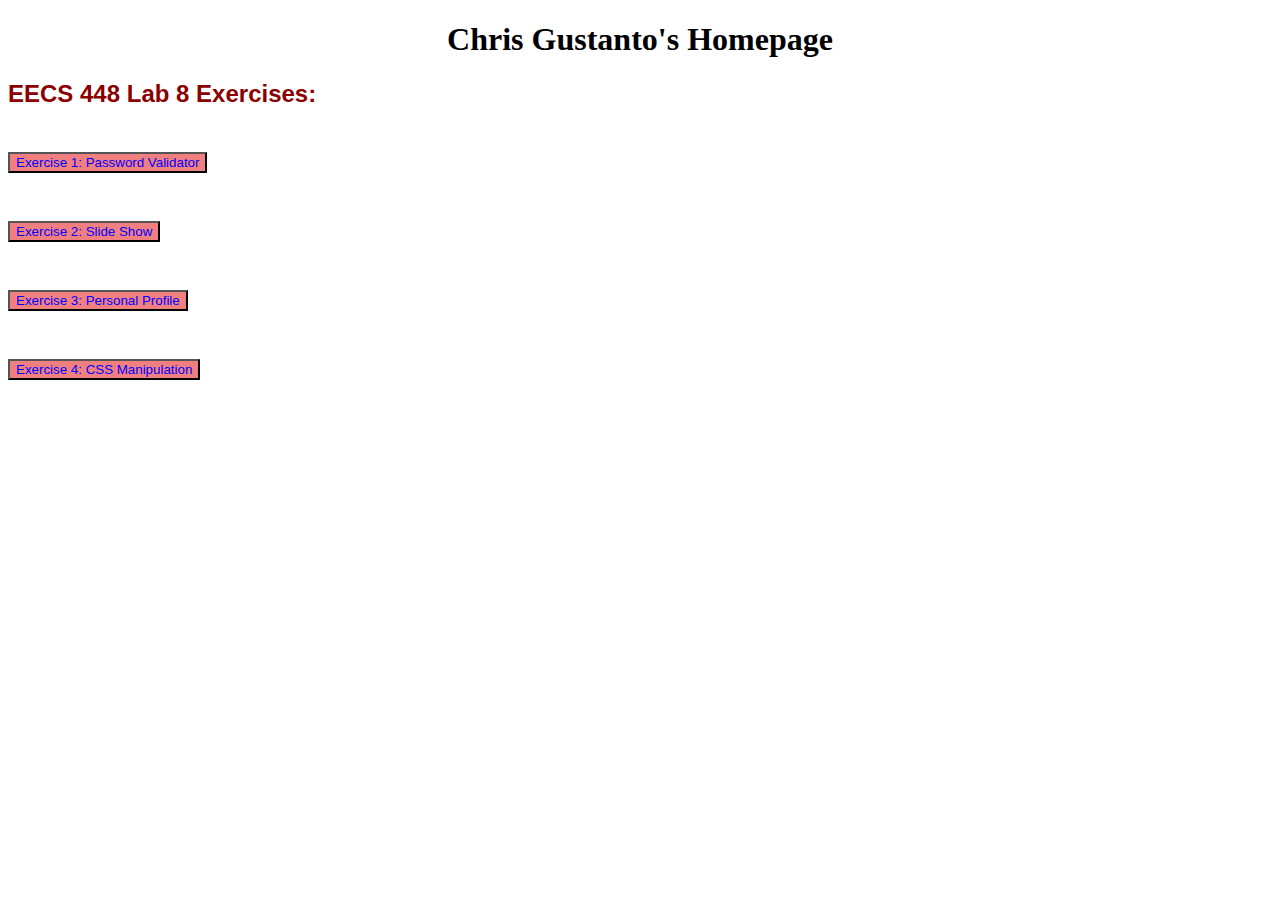
<file: index.html>
<!DOCTYPE html>
<html lang="en">
<head>
    <meta charset="UTF-8">
    <meta http-equiv="X-UA-Compatible" content="IE=edge">
    <meta name="viewport" content="width=device-width, initial-scale=1.0">
    <link href="style.css" rel="stylesheet" type="text/css"/>
    <title>Chris Gustanto's Homepage</title>
</head>
<body>
    <h1>Chris Gustanto's Homepage</h1>
    <h2>EECS 448 Lab 8 Exercises:</h2>

    <p><a href="Exercise1/passwordValid.html">
      <button> Exercise 1: Password Validator </button>
    </a></p>

    <p><a href="Exercise2/slideshow.html">
      <button> Exercise 2: Slide Show </button>
    </a></p>
    <p><a href="Exercise3/profile.html">
      <button> Exercise 3: Personal Profile </button>
    </a></p>
    <p><a href="Exercise4/cssmanipulation.html">
      <button> Exercise 4: CSS Manipulation </button>
    </a></p>

</body>
</html>
</file>
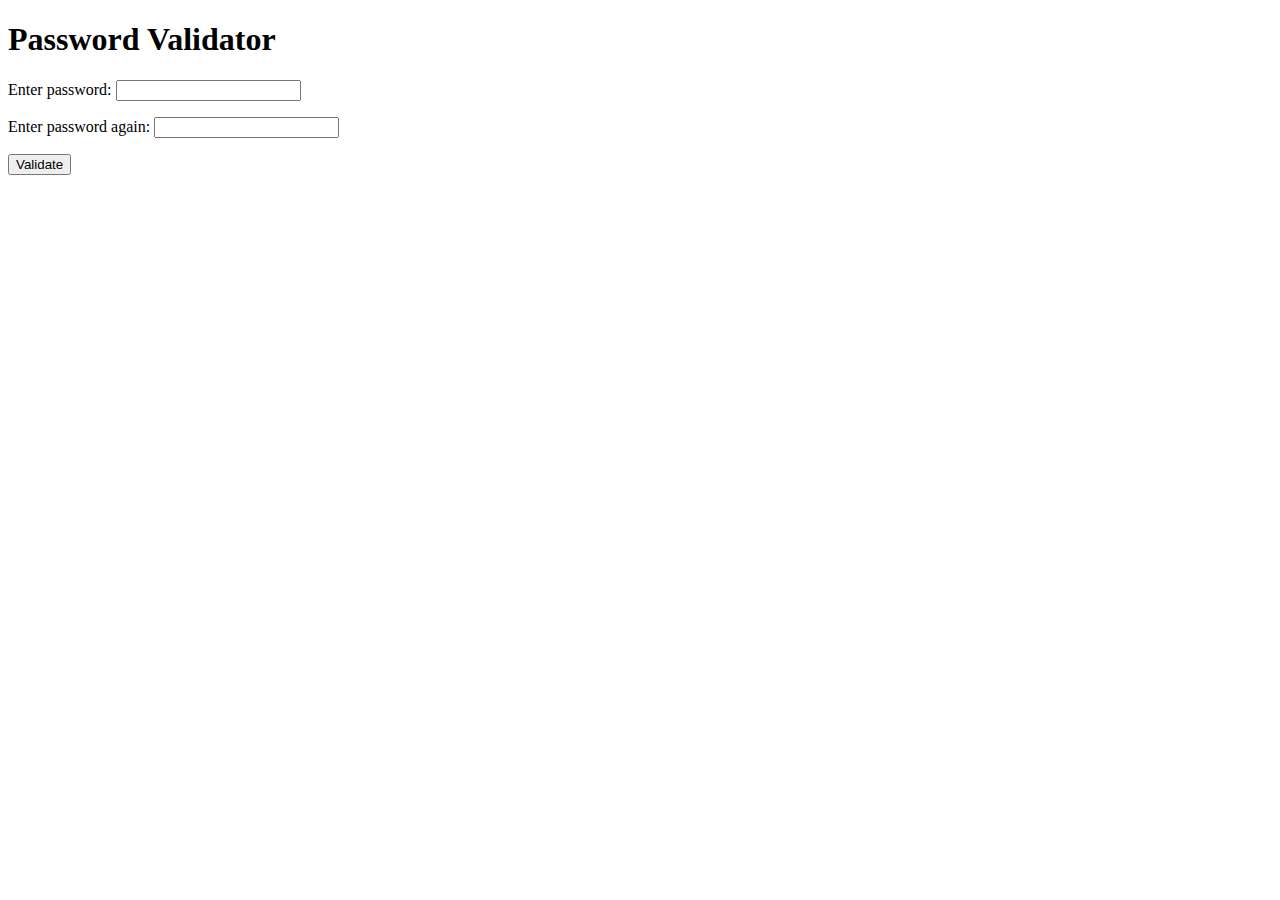
<file: Exercise1/passwordValid.html>
<!DOCTYPE html>
<html lang="en">

<head>
  <meta charset="UTF-8">
  <meta http-equiv="X-UA-Compatible" content="IE=edge">
  <meta name="viewport" content="width=device-width, initial-scale=1.0">
  <title>Password Validator</title>
</head>

<body>
  <h1> Password Validator </h1>
  <p>Enter password: <input type="password" id="ps1"> </p>
  <p> Enter password again: <input type="password" id="ps2">  </p>

  <p> <button onclick="validate()"> Validate </button>  </p>

  <script>
    function validate()
    {
      let s1 = document.getElementById("ps1").value;
      let s2 = document.getElementById("ps2").value;

      if (s1.legnth < 8 || s2.length < 8)
      {
        alert("Error: Passwords must be greater than 8 characters");
      }

      else if (s1 != s2)
       {
         alert("Error: Passwords must be the same");
       }
       else
       {
         alert("Success! Passwords validated!");
       }

    }
  </script>
</body>

</html>
</file>
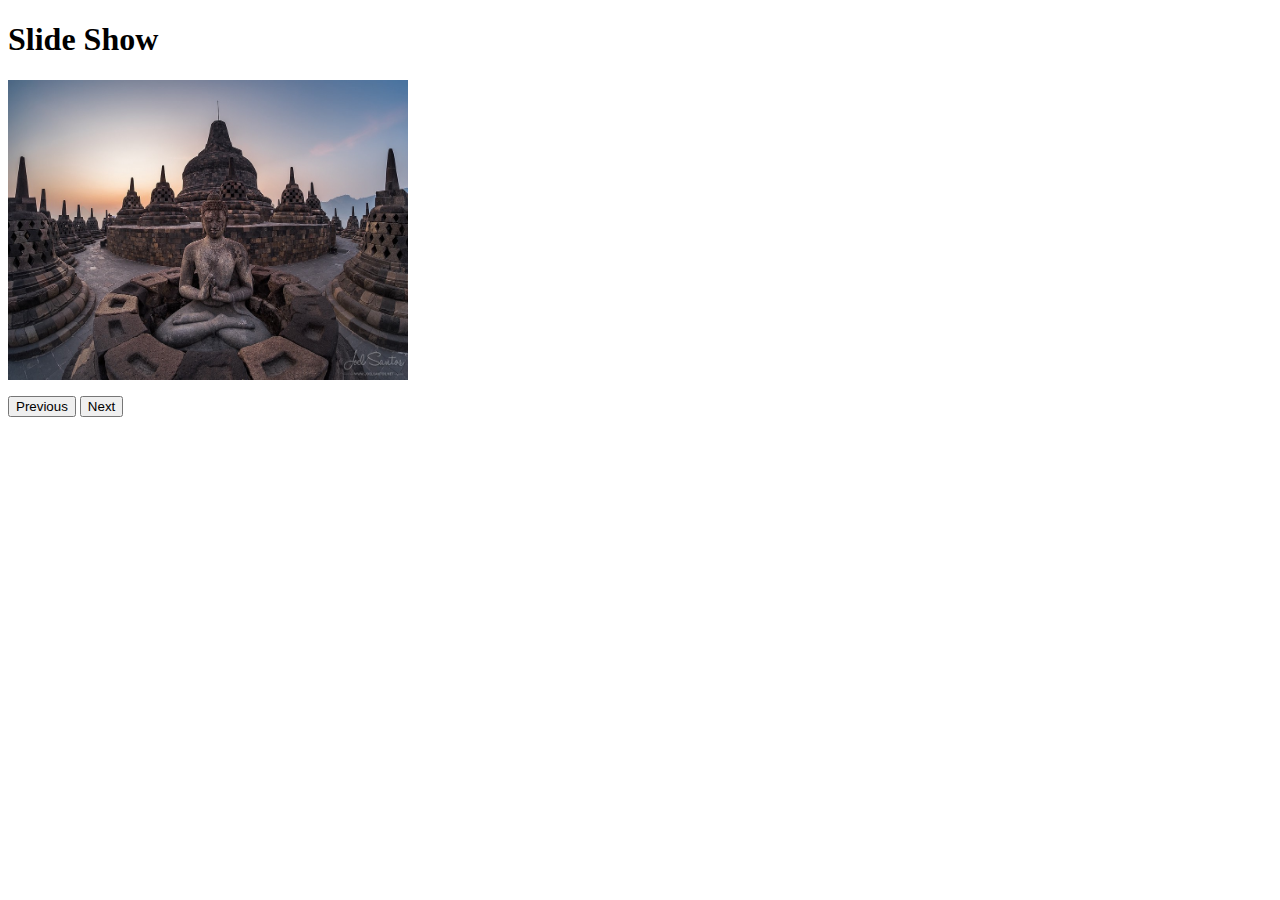
<file: Exercise2/slideshow.html>
<!DOCTYPE html>
<html lang="en">

<head>
  <meta charset="UTF-8">
  <meta http-equiv="X-UA-Compatible" content="IE=edge">
  <meta name="viewport" content="width=device-width, initial-scale=1.0">
  <title>Slide Show</title>
</head>

<body>
  <h1> Slide Show </h1>

  <img class="mySlides" src="borobudur.jpg" height="300" width="400">
  <img class="mySlides" src="cn_tower.jpg" height="300" width="400">
  <img class="mySlides" src="merlion.jpg" height="300" width="400">
  <img class="mySlides" src="neuschwanstein-castle.jpg" height="300" width="400">
  <img class="mySlides" src="Salzburg_Panorama.jpg" height="300" width="400">

  <p> <button onclick="plusDivs(-1)"> Previous </button> <button onclick="plusDivs(1)"> Next </button>  </p>

  <script>
  var slideIndex = 1;
  showDivs(slideIndex);

  function plusDivs(n) {
    showDivs(slideIndex += n);
  }

  function showDivs(n) {
    var i;
    var x = document.getElementsByClassName("mySlides");
    if (n > x.length) {slideIndex = 1}
    if (n < 1) {slideIndex = x.length}
    for (i = 0; i < x.length; i++) {
      x[i].style.display = "none";
    }
    x[slideIndex-1].style.display = "block";
  }
  </script>
</body>

</html>
</file>
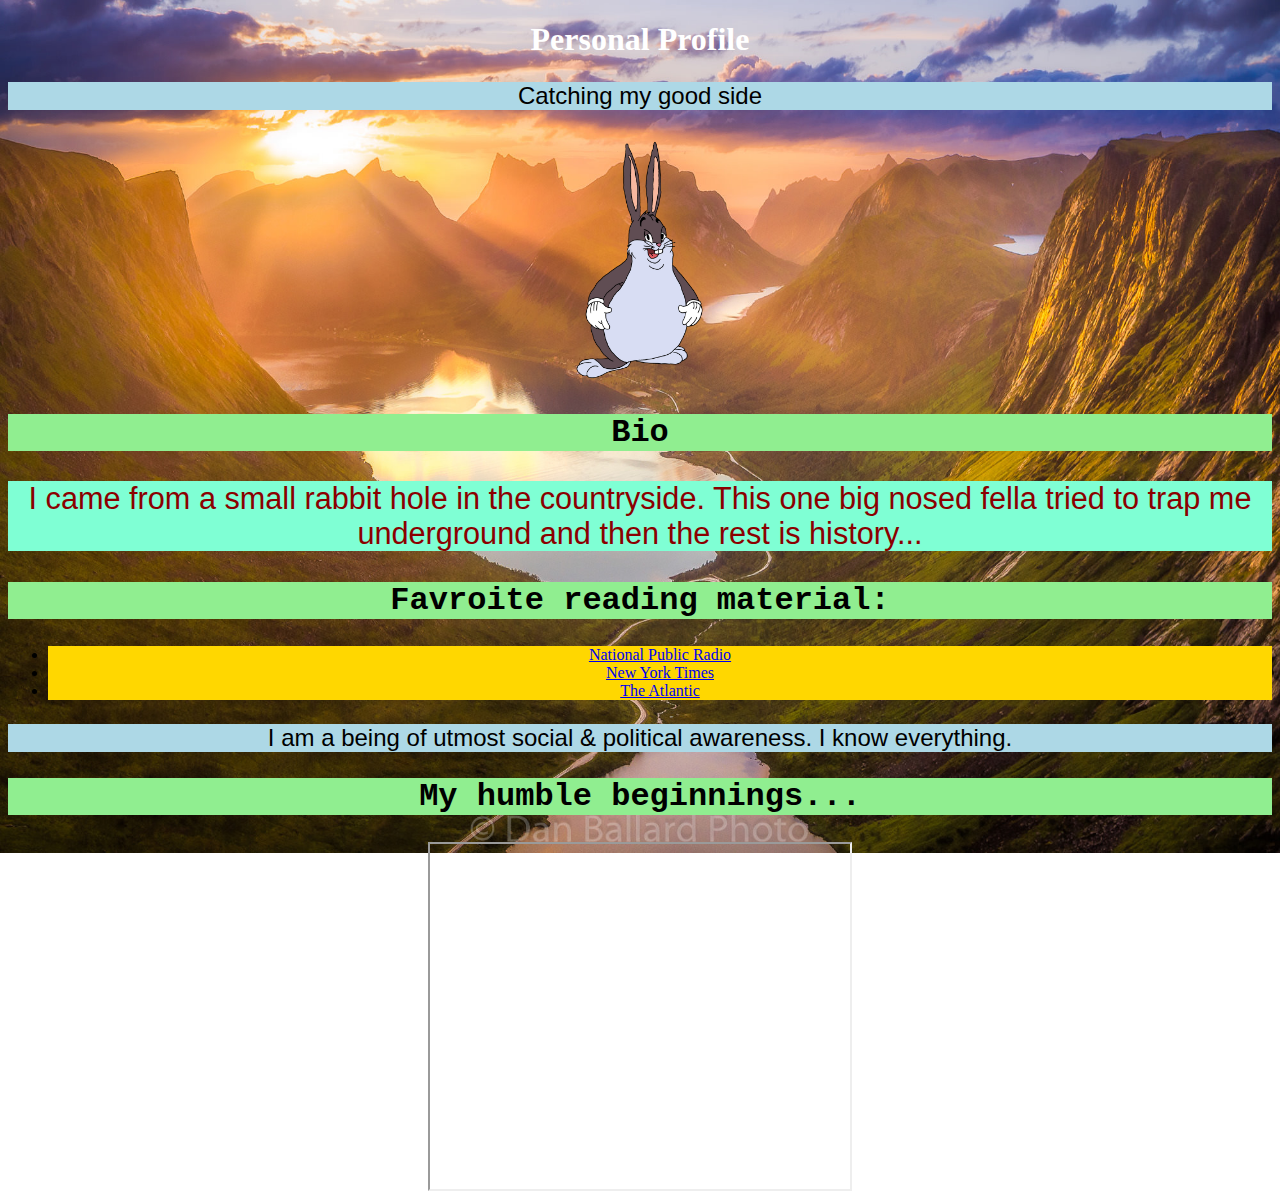
<file: Exercise3/profile.html>
<!DOCTYPE html>
<html lang="en">

<head>
  <meta charset="UTF-8">
  <meta http-equiv="X-UA-Compatible" content="IE=edge">
  <meta name="viewport" content="width=device-width, initial-scale=1.0">
  <link href="style.css" rel="stylesheet" type="text/css"/>
  <title>Personal Profile</title>
</head>

<body>
  <h1> Personal Profile </h1>
  <p> Catching my good side</p>
  <img src="Big_chungus.png" height="50%" width="20%" class="center">

  <h2> Bio </h2>
  <p class="chungi"> I came from a small rabbit hole in the countryside. This one big nosed fella tried to trap me underground and then the rest is history... </p>

  <h2> Favroite reading material: </h2>
  <ul>
    <li><a href="https://www.npr.org/"> National Public Radio </a></li>
    <li><a href="https://www.nytimes.com/"> New York Times </a></li>
    <li><a href="https://www.theatlantic.com/"> The Atlantic </a></li>
  </ul>
  <p> I am a being of utmost social & political awareness. I know everything.</p>

  <h2> My humble beginnings... </h2>
  <iframe width="420" height="345" src="https://www.youtube.com/embed/0gct28UEKws">
  </iframe>

  <script>

  </script>
</body>

</html>
</file>
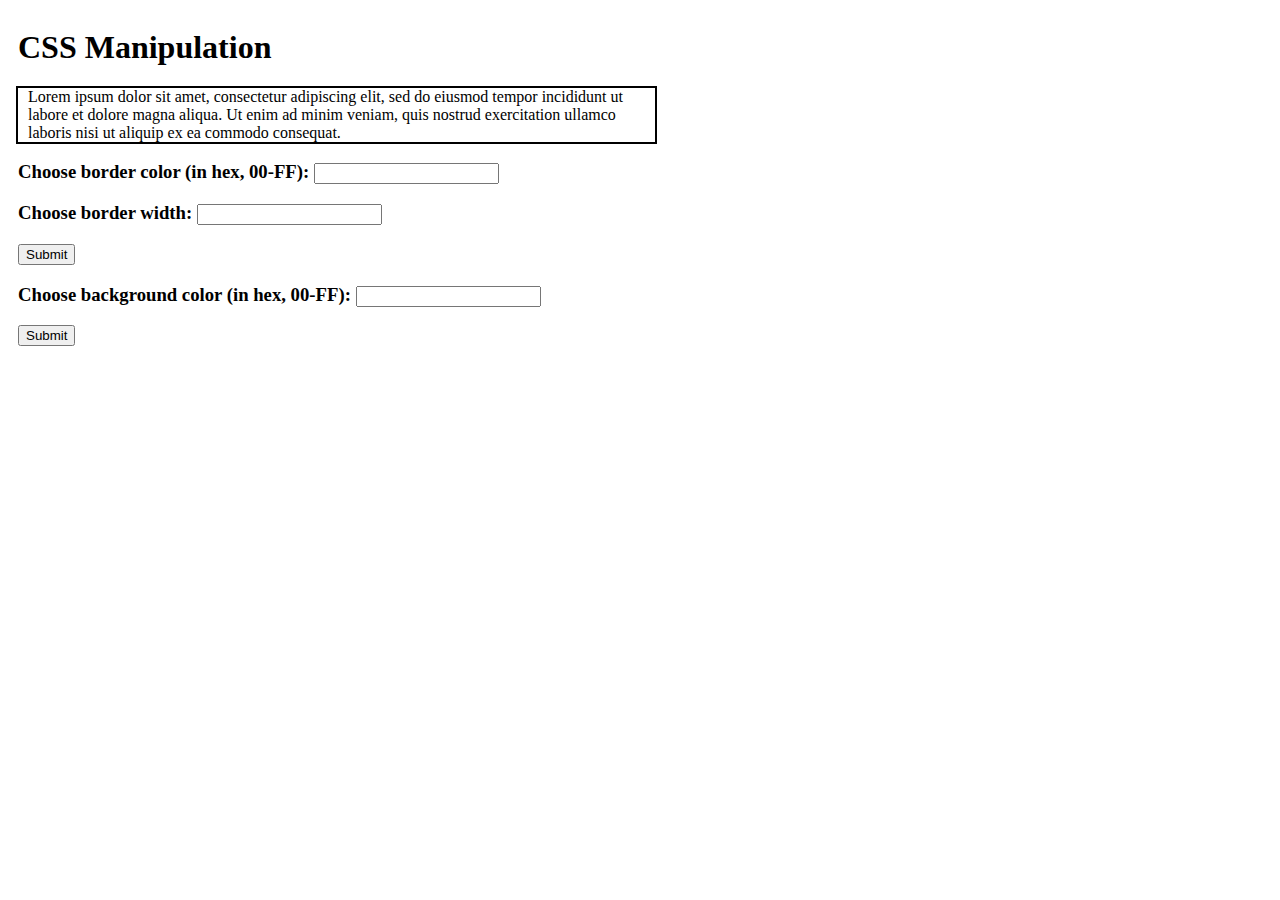
<file: Exercise4/cssmanipulation.html>
<!DOCTYPE html>
<html lang="en">

<head>
  <meta charset="UTF-8">
  <meta http-equiv="X-UA-Compatible" content="IE=edge">
  <meta name="viewport" content="width=device-width, initial-scale=1.0">
  <link href="style.css" rel="stylesheet" type="text/css"/>
  <title>CSS Manipulation</title>
</head>

<body>
  <h1> CSS Manipulation </h1>

  <p id="paragraph">Lorem ipsum dolor sit amet, consectetur adipiscing elit,
    sed do eiusmod tempor incididunt ut labore et dolore magna aliqua.
    Ut enim ad minim veniam, quis nostrud exercitation ullamco laboris nisi
    ut aliquip ex ea commodo consequat.</p>

  <h3>Choose border color (in hex, 00-FF): <input type="text" id="border-color"></h3>
  <h3> Choose border width: <input type="text" id="border-width"></h3>
  <input type="submit" onclick="changeBorder()">
  <h3>Choose background color (in hex, 00-FF): <input type="text" id="bg-color"> </h3>
  <input type="submit" onclick="changeBackground()">


  <script>
  function changeBorder()
  {
    let bcolor = document.getElementById("border-color").value;
    let bwidth = document.getElementById("border-width").value;

    if (bcolor.length>6)
    {
      alert("Hex value cannot be greater than 6 characters")
    }
    else {
      document.getElementById("paragraph").style.outlineColor = "#"+bcolor;
      document.getElementById("paragraph").style.outlineWidth = bwidth+"px";
    }
  }

  function changeBackground()
  {
    let bgcolor = document.getElementById("bg-color").value;
    if (bgcolor.length>6)
    {
      alert("Hex value cannot be greater than 6 characters")
    }
    else {
      document.getElementById("paragraph").style.backgroundColor = "#"+bgcolor;
    }
  }
  </script>
</body>

</html>
</file>
<file: style.css>
.center {
  display: block;
  margin-left: auto;
  margin-right: auto;
  width: 20%;
}

h1
{
  text-align: center;
}

h2
{
  color: darkred;
  font-family: Tahoma, sans-serif;
}

p
{
font-family: "Lucida Console", "Courier New", monospace;
font-size: 24pt;
}


button
{
  background-color: lightcoral;
  color: blue;
}
</file>
<file: Exercise3/style.css>
.center {
  display: block;
  margin-left: auto;
  margin-right: auto;
  width: 20%;
}
h1
{
  color: white;
  text-align: center;
}

p
{
  background-color: lightBlue;
  color: black;
  font-family: arial;
  font-size: 18pt;
  text-align: center;
}
p.chungi
{
  background-color: aquamarine;
  color: darkred;
  font-family: Tahoma, sans-serif;
  font-size: 23pt;
  text-align: center;}

p:hover
{
  background-color: red;
  color: blue
  text-align: center;

}

h2
{
  background-color: lightGreen;
  color: black;
  font-family: "Lucida Console", "Courier New", monospace;
  font-size: 24pt;
  text-align: center;
}
li
{
  background-color: gold;
  text-align: center;

}
li:hover
{
  background-color: lightpink;
  color: white;
  text-align: center;

}

body
{
  background-image: url(landscape.jpg);
  background-size: 100%;
  background-repeat: no-repeat;
  background-attachment: fixed;
  text-align: center;

}
</file>
<file: Exercise4/style.css>
.center {
  display: block;
  margin-left: auto;
  margin-right: auto;
  width: 20%;
}

body
{
  display: inline-block;
  padding-left: 10px;

}

p
{
  width: 50%;
  padding-left: 10px;
  outline: 2px solid black;
  background-color: white;
}

.rgb-border
{
  padding: 10px;
}

.rgb-background
{
  padding: 10px;
}
</file>
